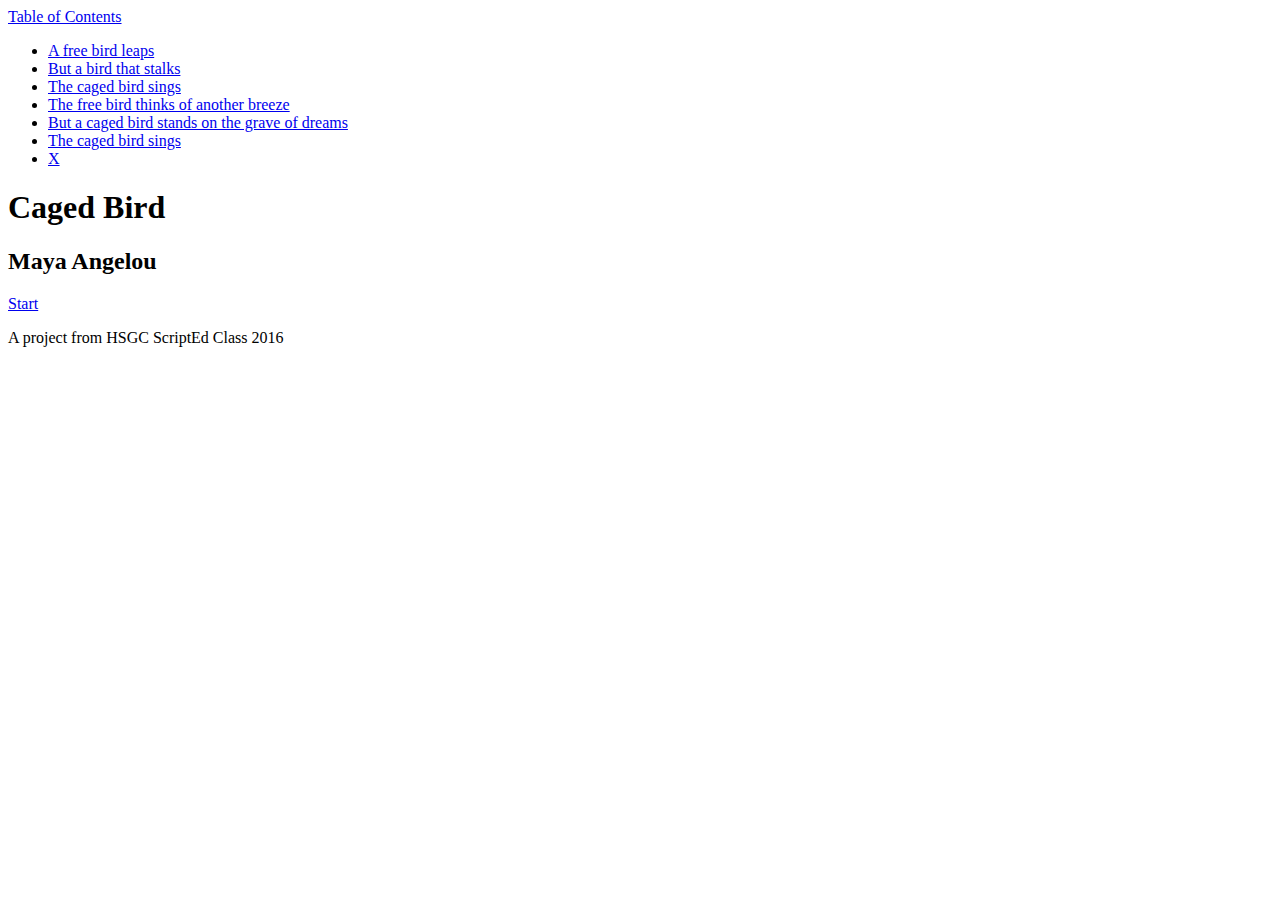
<file: index.html>
<!DOCTYPE html>
<html lang="en">
<head>
  <meta charset="UTF-8">
  <title>Caged Bird</title>
</head>
<body>
  <header id="header">
    <a href="#" id="toc">Table of Contents</a>

      <ul id="nav">
        <li><a href="#">A free bird leaps</a></li>
        <li><a href="#">But a bird that stalks</a></li>
        <li><a href="#">The caged bird sings</a></li>
        <li><a href="#">The free bird thinks of another breeze</a></li>
        <li><a href="#">But a caged bird stands on the grave of dreams</a></li>
        <li><a href="#">The caged bird sings</a></li>
        <li><a href="#" id="close">X</a></li>
      </ul>

  </header>

  <main>
    <section class="title-page">
      <h1>Caged Bird</h1>
      <h2 class="subtitle">Maya Angelou</h2>

      <a href="#" class="bottom-pagination">Start</a>
    </section>
  </main>

  <footer>
    <p>A project from HSGC ScriptEd Class 2016</p>
  </footer>
</body>
</html>
</file>
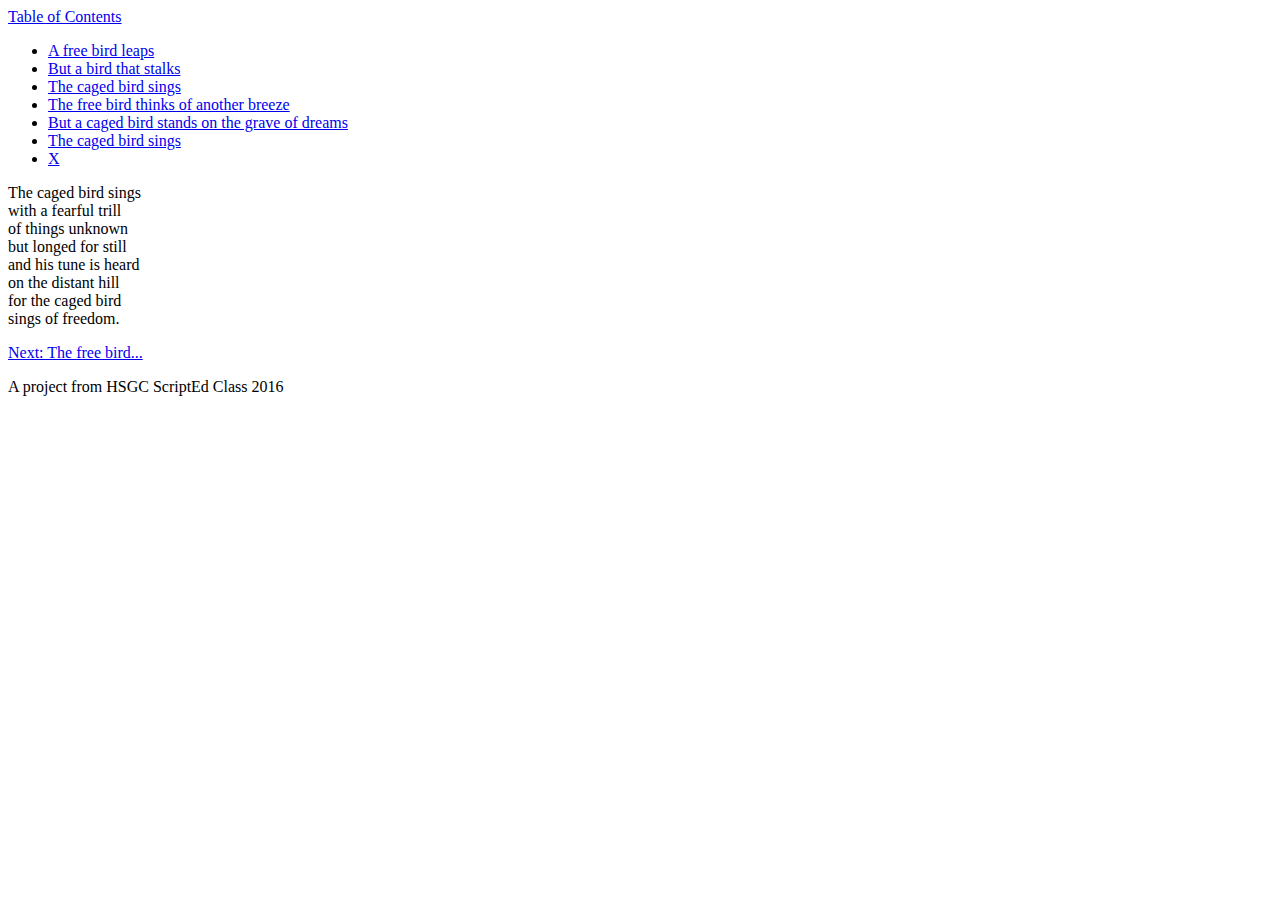
<file: stanzas/refrain-1.html>
<!DOCTYPE html>
<html lang="en">
<head>
  <meta charset="UTF-8">
  <title>The caged bird sings</title>
</head>
<body>
  <header id="header">
    <a href="#" id="toc">Table of Contents</a>

      <ul id="nav">
        <li><a href="#">A free bird leaps</a></li>
        <li><a href="#">But a bird that stalks</a></li>
        <li><a href="#">The caged bird sings</a></li>
        <li><a href="#">The free bird thinks of another breeze</a></li>
        <li><a href="#">But a caged bird stands on the grave of dreams</a></li>
        <li><a href="#">The caged bird sings</a></li>
        <li><a href="#" id="close">X</a></li>
      </ul>

  </header>

    <main>
      <section class="stanza">
        <p>
         The caged bird sings <br>
         with a fearful trill <br>
         of things unknown<br>
         but longed for still<br>
         and his tune is heard<br>
         on the distant hill<br>
         for the caged bird<br>
         sings of freedom.<br>
       </p>
       <a href="#" class="bottom-pagination">Next: The free bird...</a>
      </section>
    </main>

    <footer>
      <p>A project from HSGC ScriptEd Class 2016</p>
    </footer>

</body>
</html>
</file>
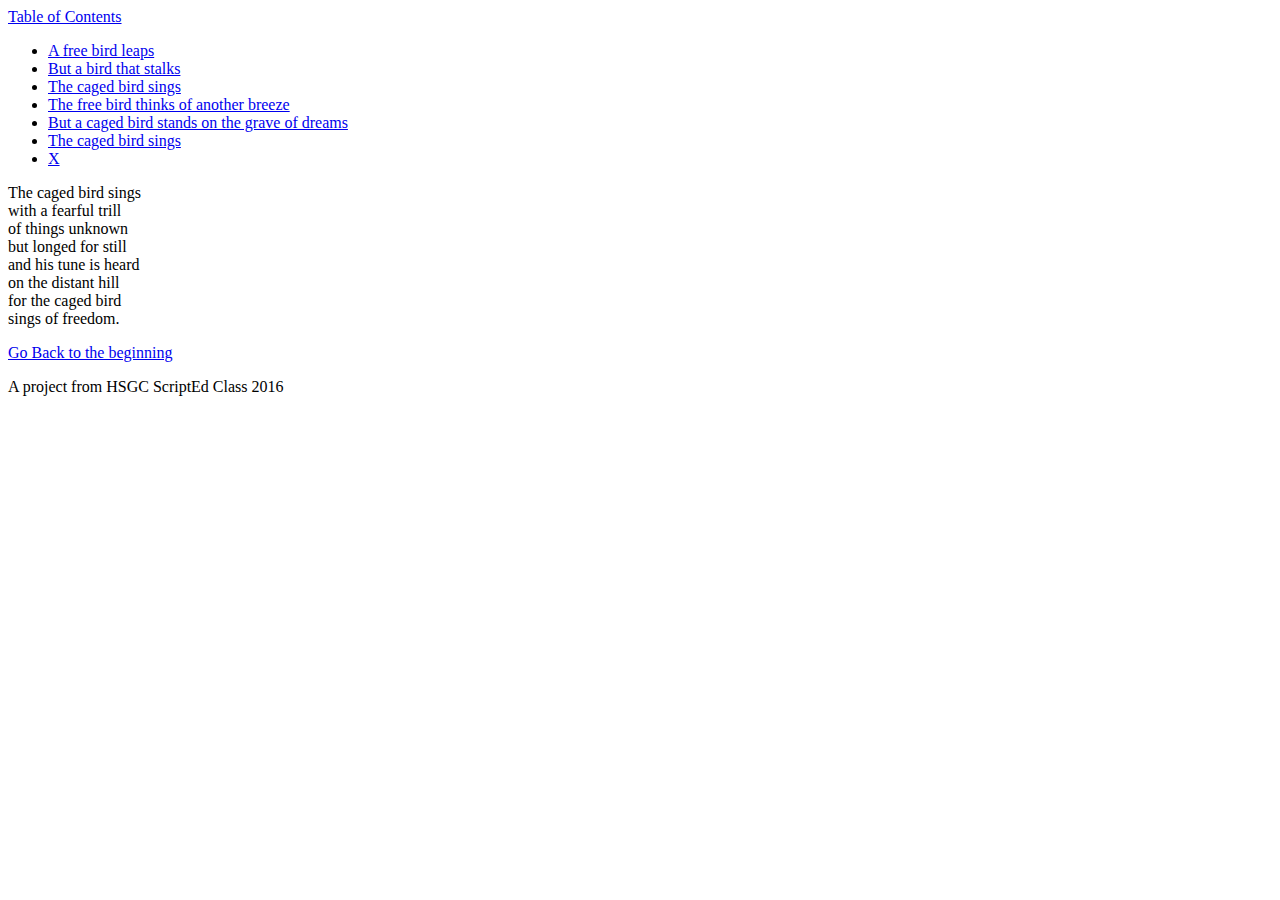
<file: stanzas/refrain-2.html>
<!DOCTYPE html>
<html lang="en">
<head>
  <meta charset="UTF-8">
  <title>The caged bird sings</title>
</head>
<body>

  <header id="header">
    <a href="#" id="toc">Table of Contents</a>

      <ul id="nav">
        <li><a href="#">A free bird leaps</a></li>
        <li><a href="#">But a bird that stalks</a></li>
        <li><a href="#">The caged bird sings</a></li>
        <li><a href="#">The free bird thinks of another breeze</a></li>
        <li><a href="#">But a caged bird stands on the grave of dreams</a></li>
        <li><a href="#">The caged bird sings</a></li>
        <li><a href="#" id="close">X</a></li>
      </ul>

  </header>


    <main>
      <section class="stanza">
        <p>
          The caged bird sings <br>
          with a fearful trill <br>
          of things unknown<br>
          but longed for still<br>
          and his tune is heard<br>
          on the distant hill<br>
          for the caged bird<br>
          sings of freedom.<br>
        </p>
        <a href="#" class="bottom-pagination">Go Back to the beginning</a>
      </section>
    </main>

    <footer>
      <p>A project from HSGC ScriptEd Class 2016</p>
    </footer>

  </body>
</html>
</file>
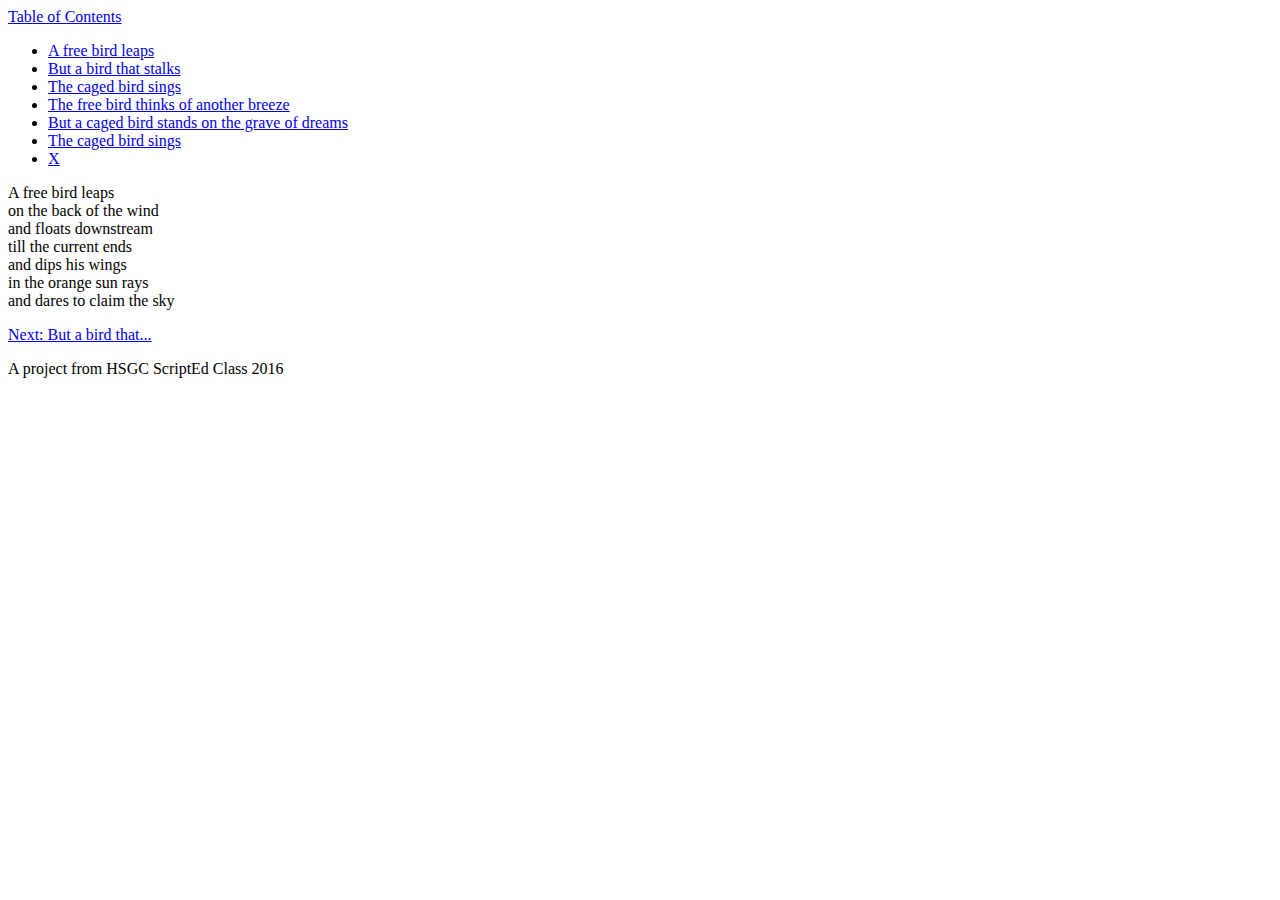
<file: stanzas/stanza-1.html>
<!DOCTYPE html>
<html lang="en">
<head>
  <meta charset="UTF-8">
  <title>A free bird leaps</title>
</head>
<body>

  <header id="header">
    <a href="#" id="toc">Table of Contents</a>

      <ul id="nav">
        <li><a href="#">A free bird leaps</a></li>
        <li><a href="#">But a bird that stalks</a></li>
        <li><a href="#">The caged bird sings</a></li>
        <li><a href="#">The free bird thinks of another breeze</a></li>
        <li><a href="#">But a caged bird stands on the grave of dreams</a></li>
        <li><a href="#">The caged bird sings</a></li>
        <li><a href="#" id="close">X</a></li>
      </ul>

  </header>

    <main>
      <section class="stanza">
        <p>
          A free bird leaps <br>
          on the back of the wind <br>
          and floats downstream <br>
          till the current ends <br>
          and dips his wings <br>
          in the orange sun rays <br>
          and dares to claim the sky <br>
        </p>
        <a href="#" class="bottom-pagination">Next: But a bird that...</a>
      </section>
    </main>

    <footer>
      <p>A project from HSGC ScriptEd Class 2016</p>
    </footer>
  </body>
</html>
</file>
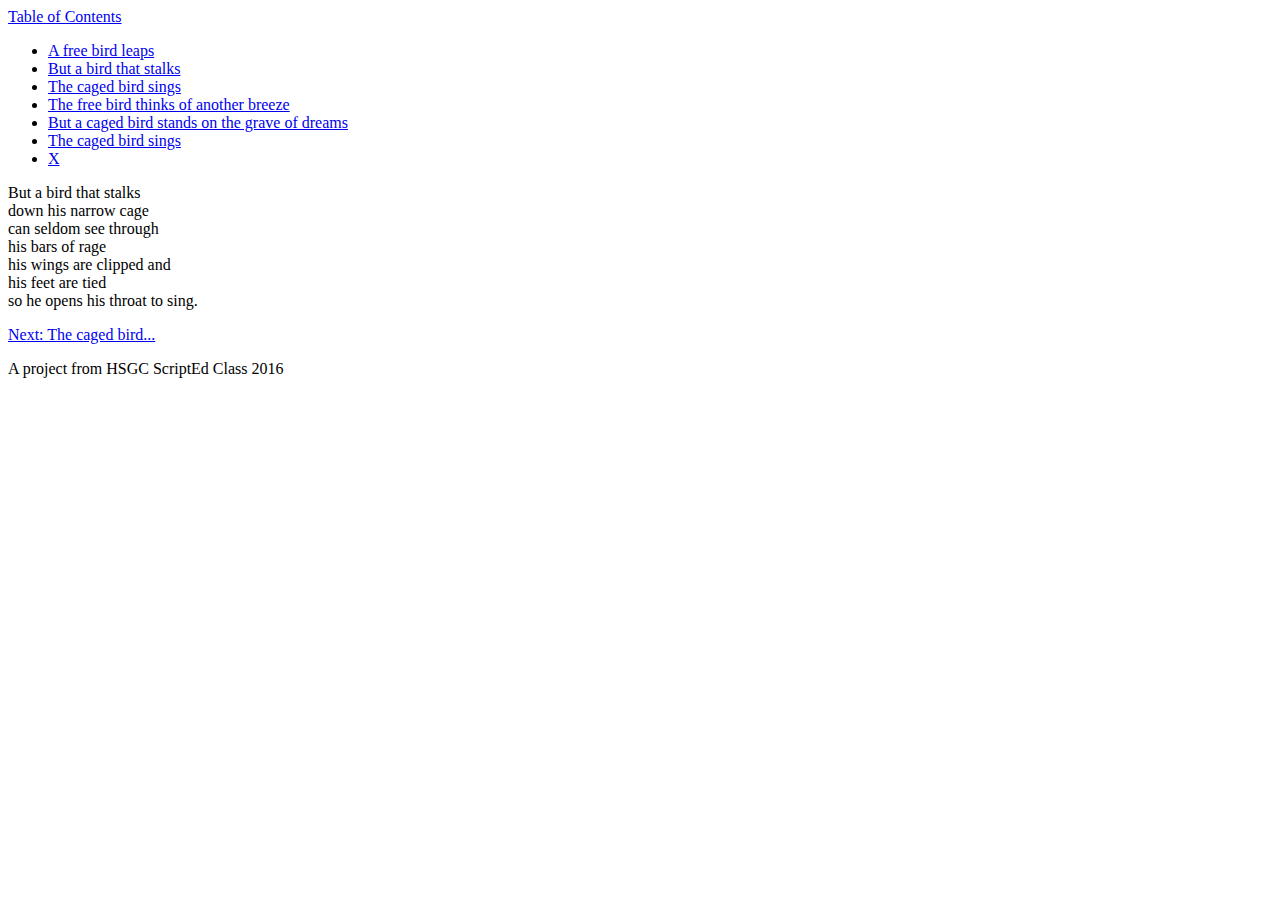
<file: stanzas/stanza-2.html>
<!DOCTYPE html>
<html lang="en">
<head>
  <meta charset="UTF-8">
  <title>But a bird that stalks</title>
</head>
<body>

  <header id="header">
    <a href="#" id="toc">Table of Contents</a>

      <ul id="nav">
        <li><a href="#">A free bird leaps</a></li>
        <li><a href="#">But a bird that stalks</a></li>
        <li><a href="#">The caged bird sings</a></li>
        <li><a href="#">The free bird thinks of another breeze</a></li>
        <li><a href="#">But a caged bird stands on the grave of dreams</a></li>
        <li><a href="#">The caged bird sings</a></li>
        <li><a href="#" id="close">X</a></li>
      </ul>

  </header>


    <main>
      <section class="stanza">
        <p>
          But a bird that stalks<br>
         down his narrow cage<br>
         can seldom see through<br>
         his bars of rage<br>
         his wings are clipped and<br>
         his feet are tied<br>
         so he opens his throat to sing.<br>
        </p>
        <a href="#" class="bottom-pagination">Next: The caged bird...</a>
      </section>
    </main>

    <footer>
      <p>A project from HSGC ScriptEd Class 2016</p>
    </footer>

  </body>
</html>
</file>
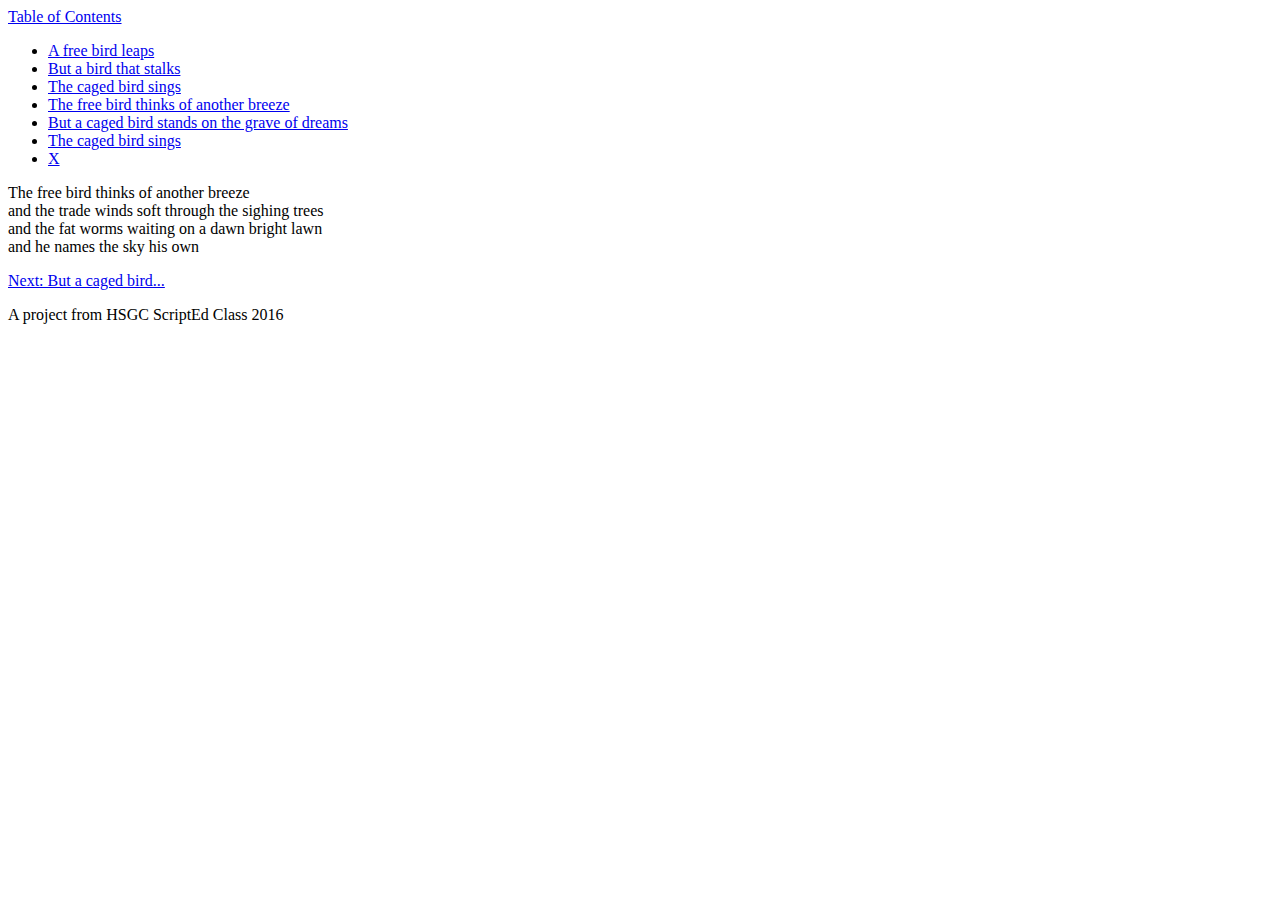
<file: stanzas/stanza-3.html>
<!DOCTYPE html>
<html lang="en">
<head>
  <meta charset="UTF-8">
  <title>The free bird thinks of another breeze</title>
</head>
<body>

  <header id="header">
    <a href="#" id="toc">Table of Contents</a>

      <ul id="nav">
        <li><a href="#">A free bird leaps</a></li>
        <li><a href="#">But a bird that stalks</a></li>
        <li><a href="#">The caged bird sings</a></li>
        <li><a href="#">The free bird thinks of another breeze</a></li>
        <li><a href="#">But a caged bird stands on the grave of dreams</a></li>
        <li><a href="#">The caged bird sings</a></li>
        <li><a href="#" id="close">X</a></li>
      </ul>

  </header>

    <main>
      <section class="stanza">
        <p>
          The free bird thinks of another breeze<br>
          and the trade winds soft through the sighing trees<br>
          and the fat worms waiting on a dawn bright lawn<br>
          and he names the sky his own<br>
        </p>
        <a href="#" class="bottom-pagination">Next: But a caged bird...</a>
      </section>
    </main>

    <footer>
      <p>A project from HSGC ScriptEd Class 2016</p>
    </footer>
  </body>
</html>
</file>
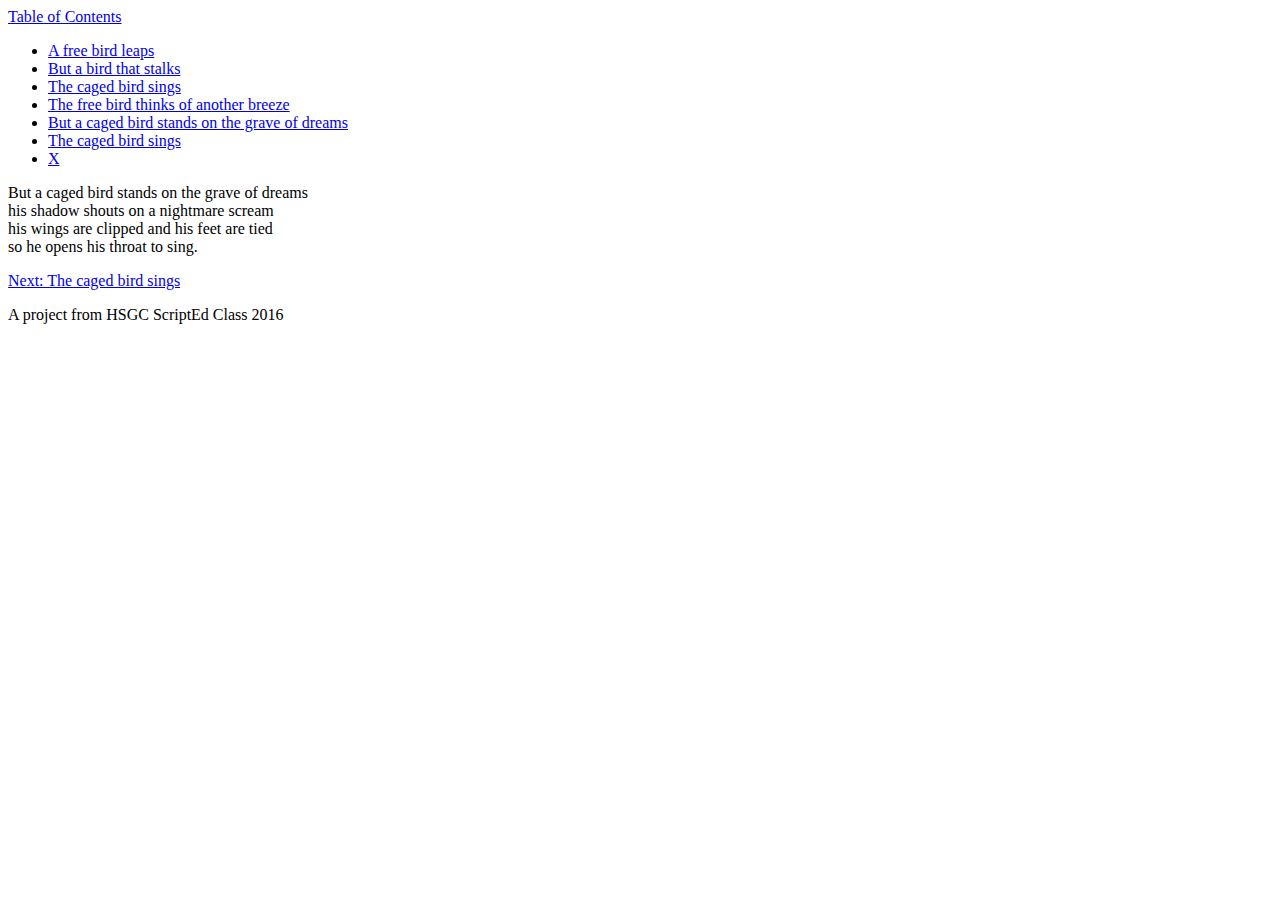
<file: stanzas/stanza-4.html>
<!DOCTYPE html>
<html lang="en">
<head>
  <meta charset="UTF-8">
  <title>But a caged bird stands on the grave of drems</title>
</head>
<body>
  <header id="header">
    <a href="#" id="toc">Table of Contents</a>

      <ul id="nav">
        <li><a href="#">A free bird leaps</a></li>
        <li><a href="#">But a bird that stalks</a></li>
        <li><a href="#">The caged bird sings</a></li>
        <li><a href="#">The free bird thinks of another breeze</a></li>
        <li><a href="#">But a caged bird stands on the grave of dreams</a></li>
        <li><a href="#">The caged bird sings</a></li>
        <li><a href="#" id="close">X</a></li>
      </ul>

  </header>

    <main>
      <section class="stanza">
        <p>
          But a caged bird stands on the grave of dreams <br>
          his shadow shouts on a nightmare scream <br>
          his wings are clipped and his feet are tied<br>
          so he opens his throat to sing.<br>
        </p>
        <a href="#" class="bottom-pagination">Next: The caged bird sings</a>
      </section>
    </main>

    <footer>
      <p>A project from HSGC ScriptEd Class 2016</p>
    </footer>

</body>
</html>
</file>
